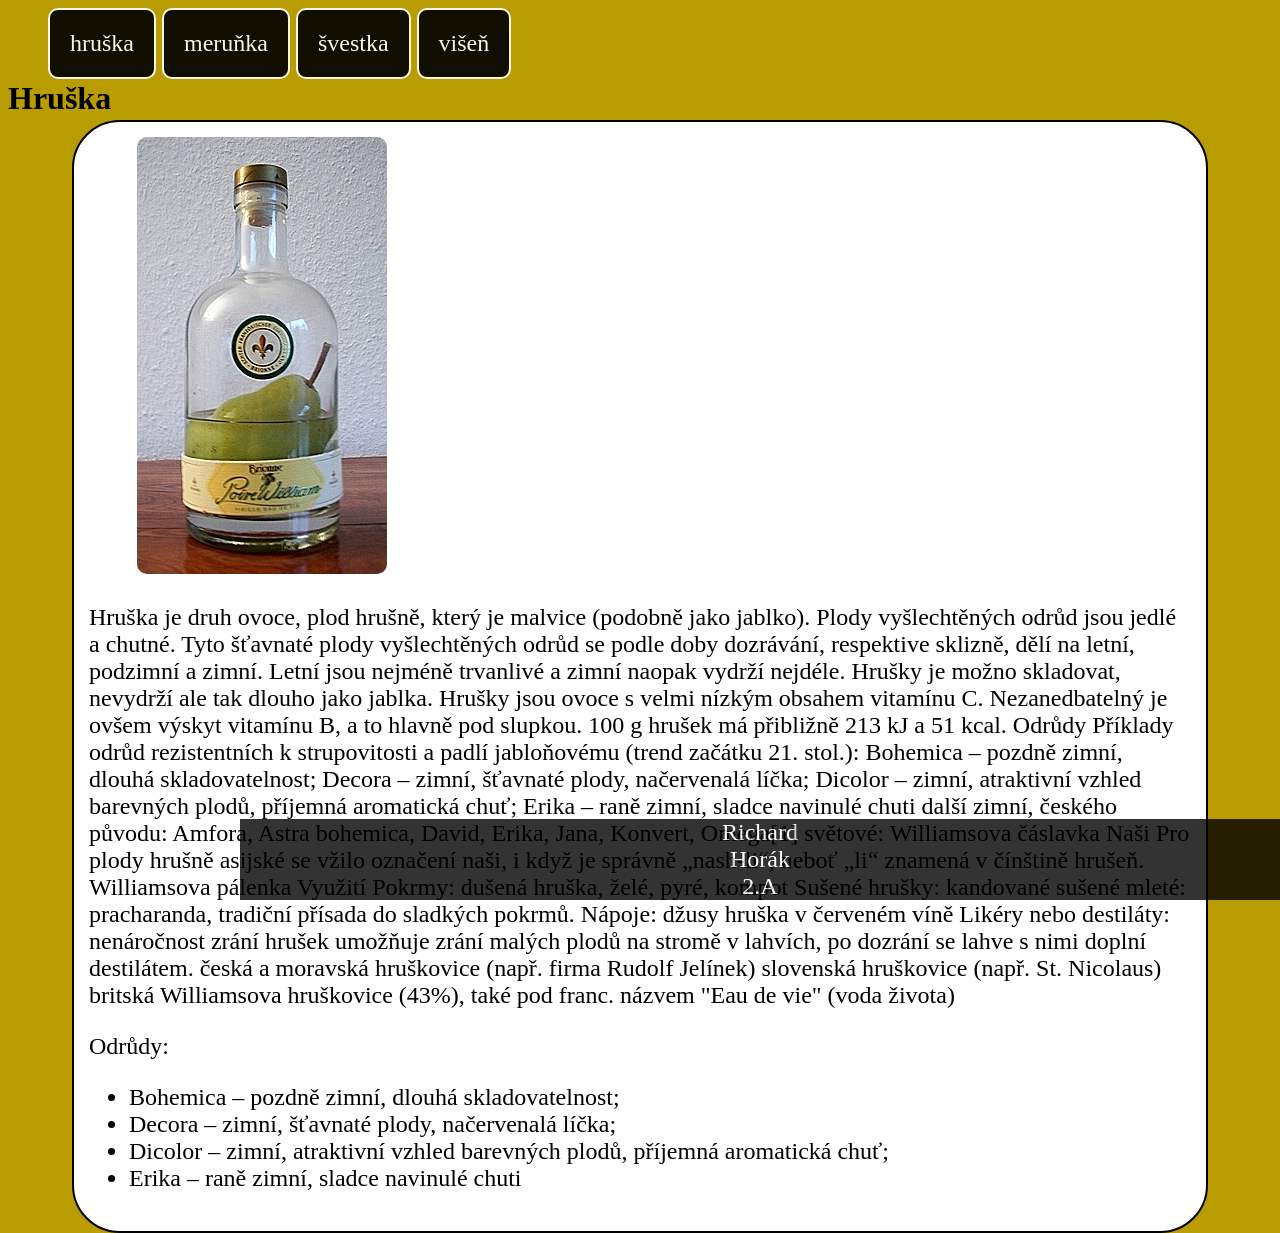
<file: index.html>
<!DOCTYPE html>
<html lang="cs">
<head>
    <meta charset="UTF-8">
    <meta name="viewport" content="width=device-width, initial-scale=1.0">
    <title>hruška</title>
    <link rel="stylesheet" href="styl.css">
</head>

<body>
<nav>
    <ul>
        <li><a href="index.html">hruška</a></li>
        <li><a href="merunka.html">meruňka</a></li>
        <li><a href="svestka.html">švestka</a></li>
        <li><a href="visen.html">višeň</a></li>
    </ul>
</nav>

<header>
    <h1>Hruška</h1>
</header>

<main id="H">

    <img src="hruskovice.JPG" alt="obrázek hruškovice">
    <p>Hruška je druh ovoce, plod hrušně, který je malvice (podobně jako jablko). Plody vyšlechtěných odrůd jsou jedlé a chutné.

    Tyto šťavnaté plody vyšlechtěných odrůd se podle doby dozrávání, respektive sklizně, dělí na letní, podzimní a zimní. Letní jsou nejméně trvanlivé a zimní naopak vydrží nejdéle. Hrušky je možno skladovat, nevydrží ale tak dlouho jako jablka.

    Hrušky jsou ovoce s velmi nízkým obsahem vitamínu C. Nezanedbatelný je ovšem výskyt vitamínu B, a to hlavně pod slupkou. 100 g hrušek má přibližně 213 kJ a 51 kcal.

    Odrůdy
    Příklady odrůd rezistentních k strupovitosti a padlí jabloňovému (trend začátku 21. stol.):

    Bohemica – pozdně zimní, dlouhá skladovatelnost;
    Decora – zimní, šťavnaté plody, načervenalá líčka;
    Dicolor – zimní, atraktivní vzhled barevných plodů, příjemná aromatická chuť;
    Erika – raně zimní, sladce navinulé chuti
    další zimní, českého původu: Amfora, Astra bohemica, David, Erika, Jana, Konvert, Omega[1]
    světové: Williamsova čáslavka
    Naši
    Pro plody hrušně asijské se vžilo označení naši, i když je správně „nash-li“, neboť „li“ znamená v čínštině hrušeň.


    Williamsova pálenka
    Využití
    Pokrmy: dušená hruška, želé, pyré, kompot
    Sušené hrušky:
    kandované
    sušené mleté: pracharanda, tradiční přísada do sladkých pokrmů.
    Nápoje:
    džusy
    hruška v červeném víně
    Likéry nebo destiláty: nenáročnost zrání hrušek umožňuje zrání malých plodů na stromě v lahvích, po dozrání se lahve s nimi doplní destilátem.

    česká a moravská hruškovice (např. firma Rudolf Jelínek)
    slovenská hruškovice (např. St. Nicolaus)
    britská Williamsova hruškovice (43%), také pod franc. názvem "Eau de vie" (voda života)
    </p>

    <p>Odrůdy:</p>
<ul>
    
    <li>Bohemica – pozdně zimní, dlouhá skladovatelnost;</li>
    <li>Decora – zimní, šťavnaté plody, načervenalá líčka;</li>
    <li>Dicolor – zimní, atraktivní vzhled barevných plodů, příjemná aromatická chuť;</li>
    <li>Erika – raně zimní, sladce navinulé chuti</li>
</ul>

</main>
<footer>
    Richard Horák 2.A
</footer>
</body>
</html>
</file>
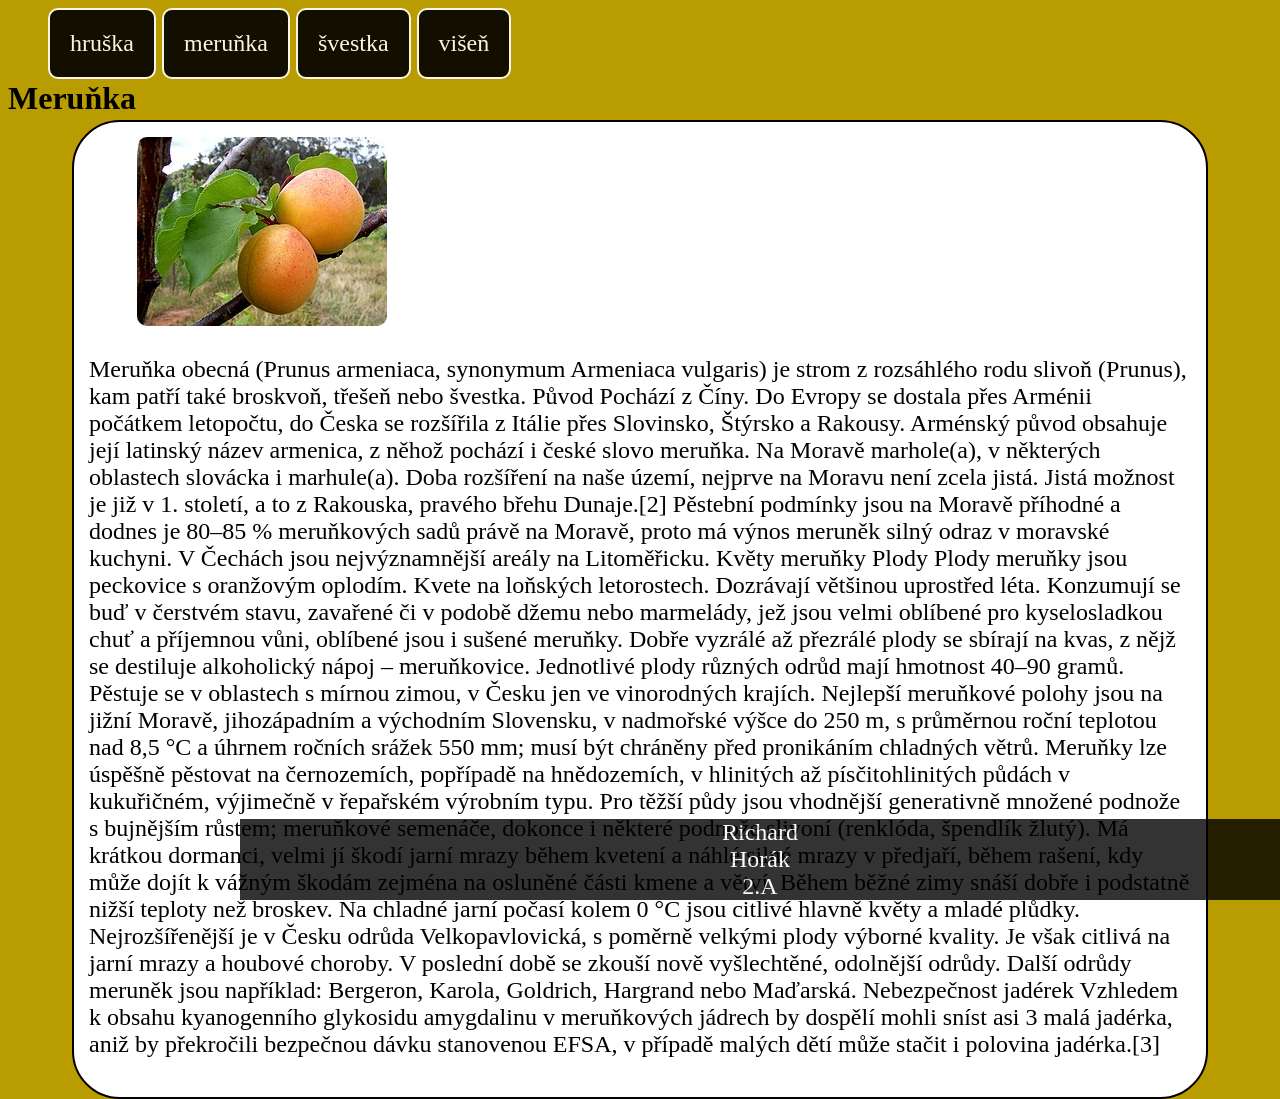
<file: merunka.html>
<!DOCTYPE html>
<html lang="cs">
<head>
    <meta charset="UTF-8">
    <meta name="viewport" content="width=device-width, initial-scale=1.0">
    <title>hruška</title>
    <link rel="stylesheet" href="styl.css">
</head>
<body>
<header>
    <h1>Meruňka</h1>
</header>

<nav>
    <ul>
        <li><a href="index.html">hruška</a></li>
        <li><a href="merunka.html">meruňka</a></li>
        <li><a href="svestka.html">švestka</a></li>
        <li><a href="visen.html">višeň</a></li>
    </ul>
    </nav>


    <main id="M">
    <img src="merunka.jpg" alt="obrázek merunky">
    <p>Meruňka obecná (Prunus armeniaca, synonymum Armeniaca vulgaris) je strom z rozsáhlého rodu slivoň (Prunus), kam patří také broskvoň, třešeň nebo švestka.

        Původ
        Pochází z Číny. Do Evropy se dostala přes Arménii počátkem letopočtu, do Česka se rozšířila z Itálie přes Slovinsko, Štýrsko a Rakousy. Arménský původ obsahuje její latinský název armenica, z něhož pochází i české slovo meruňka. Na Moravě marhole(a), v některých oblastech slovácka i marhule(a). Doba rozšíření na naše území, nejprve na Moravu není zcela jistá. Jistá možnost je již v 1. století, a to z Rakouska, pravého břehu Dunaje.[2] Pěstební podmínky jsou na Moravě příhodné a dodnes je 80–85 % meruňkových sadů právě na Moravě, proto má výnos meruněk silný odraz v moravské kuchyni. V Čechách jsou nejvýznamnější areály na Litoměřicku.


        Květy meruňky
        Plody
        Plody meruňky jsou peckovice s oranžovým oplodím. Kvete na loňských letorostech. Dozrávají většinou uprostřed léta. Konzumují se buď v čerstvém stavu, zavařené či v podobě džemu nebo marmelády, jež jsou velmi oblíbené pro kyselosladkou chuť a příjemnou vůni, oblíbené jsou i sušené meruňky. Dobře vyzrálé až přezrálé plody se sbírají na kvas, z nějž se destiluje alkoholický nápoj – meruňkovice.

        Jednotlivé plody různých odrůd mají hmotnost 40–90 gramů.

        Pěstuje se v oblastech s mírnou zimou, v Česku jen ve vinorodných krajích. Nejlepší meruňkové polohy jsou na jižní Moravě, jihozápadním a východním Slovensku, v nadmořské výšce do 250 m, s průměrnou roční teplotou nad 8,5 °C a úhrnem ročních srážek 550 mm; musí být chráněny před pronikáním chladných větrů. Meruňky lze úspěšně pěstovat na černozemích, popřípadě na hnědozemích, v hlinitých až písčitohlinitých půdách v kukuřičném, výjimečně v řepařském výrobním typu. Pro těžší půdy jsou vhodnější generativně množené podnože s bujnějším růstem; meruňkové semenáče, dokonce i některé podnože slivoní (renklóda, špendlík žlutý).

        Má krátkou dormanci, velmi jí škodí jarní mrazy během kvetení a náhlé silné mrazy v předjaří, během rašení, kdy může dojít k vážným škodám zejména na osluněné části kmene a větví. Během běžné zimy snáší dobře i podstatně nižší teploty než broskev. Na chladné jarní počasí kolem 0 °C jsou citlivé hlavně květy a mladé plůdky.

        Nejrozšířenější je v Česku odrůda Velkopavlovická, s poměrně velkými plody výborné kvality. Je však citlivá na jarní mrazy a houbové choroby. V poslední době se zkouší nově vyšlechtěné, odolnější odrůdy. Další odrůdy meruněk jsou například: Bergeron, Karola, Goldrich, Hargrand nebo Maďarská.

        Nebezpečnost jadérek
        Vzhledem k obsahu kyanogenního glykosidu amygdalinu v meruňkových jádrech by dospělí mohli sníst asi 3 malá jadérka, aniž by překročili bezpečnou dávku stanovenou EFSA, v případě malých dětí může stačit i polovina jadérka.[3]
    </p>

</main>

<footer>
    Richard Horák 2.A
</footer>
</body>
</html>
</file>
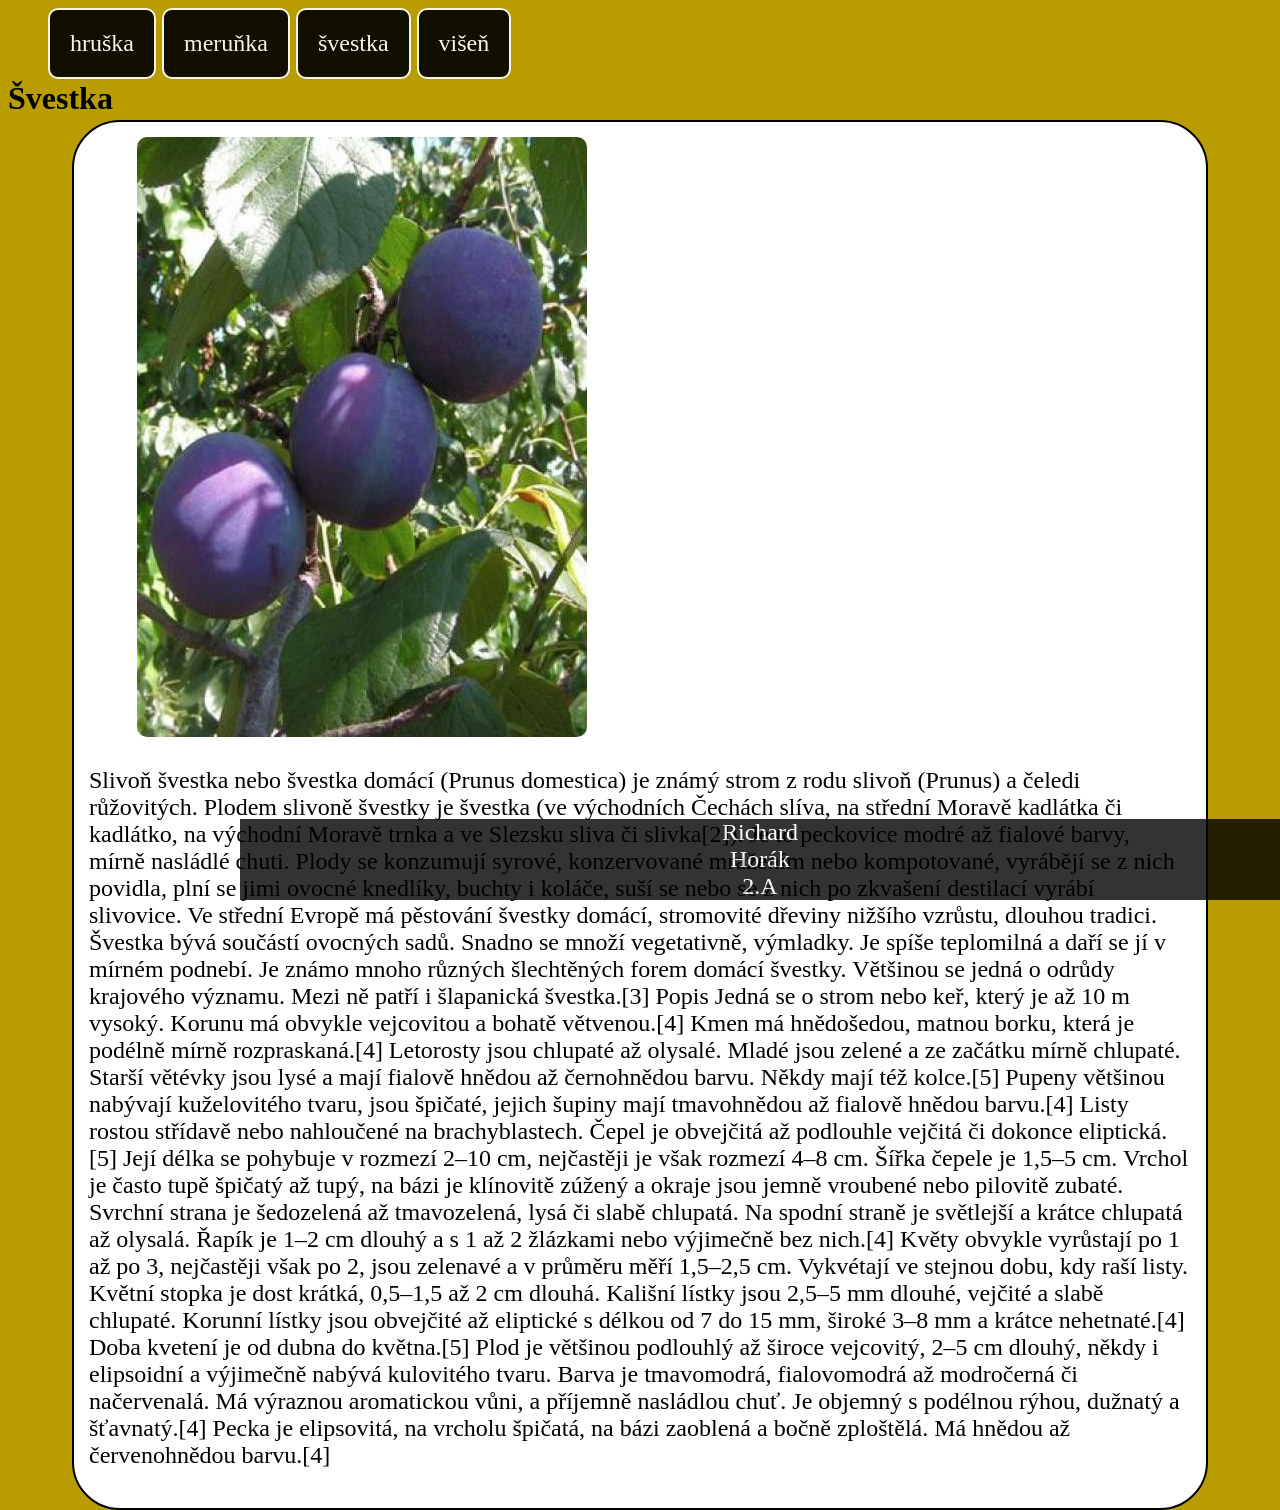
<file: svestka.html>
<!DOCTYPE html>
<html lang="cs">
<head>
    <meta charset="UTF-8">
    <meta name="viewport" content="width=device-width, initial-scale=1.0">
    <title>hruška</title>
    <link rel="stylesheet" href="styl.css">
</head>
<body>
<nav>
    <ul>
        <li><a href="index.html">hruška</a></li>
        <li><a href="merunka.html">meruňka</a></li>
        <li><a href="svestka.html">švestka</a></li>
        <li><a href="visen.html">višeň</a></li>
    </ul>
</nav>

<header>
    <h1>Švestka</h1>
</header>

<main id="S">
    <img src="Slivoň_švestka,_plum.jpg" alt="obrázek svestky" id="O">
    <p >Slivoň švestka nebo švestka domácí (Prunus domestica) je známý strom z rodu slivoň (Prunus) a čeledi růžovitých. Plodem slivoně švestky je švestka (ve východních Čechách slíva, na střední Moravě kadlátka či kadlátko, na východní Moravě trnka a ve Slezsku sliva či slivka[2]). Je to peckovice modré až fialové barvy, mírně nasládlé chuti. Plody se konzumují syrové, konzervované mražením nebo kompotované, vyrábějí se z nich povidla, plní se jimi ovocné knedlíky, buchty i koláče, suší se nebo se z nich po zkvašení destilací vyrábí slivovice.

        Ve střední Evropě má pěstování švestky domácí, stromovité dřeviny nižšího vzrůstu, dlouhou tradici. Švestka bývá součástí ovocných sadů. Snadno se množí vegetativně, výmladky. Je spíše teplomilná a daří se jí v mírném podnebí. Je známo mnoho různých šlechtěných forem domácí švestky. Většinou se jedná o odrůdy krajového významu. Mezi ně patří i šlapanická švestka.[3]

        Popis
        Jedná se o strom nebo keř, který je až 10 m vysoký. Korunu má obvykle vejcovitou a bohatě větvenou.[4] Kmen má hnědošedou, matnou borku, která je podélně mírně rozpraskaná.[4] Letorosty jsou chlupaté až olysalé. Mladé jsou zelené a ze začátku mírně chlupaté. Starší větévky jsou lysé a mají fialově hnědou až černohnědou barvu. Někdy mají též kolce.[5] Pupeny většinou nabývají kuželovitého tvaru, jsou špičaté, jejich šupiny mají tmavohnědou až fialově hnědou barvu.[4]

        Listy rostou střídavě nebo nahloučené na brachyblastech. Čepel je obvejčitá až podlouhle vejčitá či dokonce eliptická.[5] Její délka se pohybuje v rozmezí 2–10 cm, nejčastěji je však rozmezí 4–8 cm. Šířka čepele je 1,5–5 cm. Vrchol je často tupě špičatý až tupý, na bázi je klínovitě zúžený a okraje jsou jemně vroubené nebo pilovitě zubaté. Svrchní strana je šedozelená až tmavozelená, lysá či slabě chlupatá. Na spodní straně je světlejší a krátce chlupatá až olysalá. Řapík je 1–2 cm dlouhý a s 1 až 2 žlázkami nebo výjimečně bez nich.[4]

        Květy obvykle vyrůstají po 1 až po 3, nejčastěji však po 2, jsou zelenavé a v průměru měří 1,5–2,5 cm. Vykvétají ve stejnou dobu, kdy raší listy. Květní stopka je dost krátká, 0,5–1,5 až 2 cm dlouhá. Kališní lístky jsou 2,5–5 mm dlouhé, vejčité a slabě chlupaté. Korunní lístky jsou obvejčité až eliptické s délkou od 7 do 15 mm, široké 3–8 mm a krátce nehetnaté.[4] Doba kvetení je od dubna do května.[5]

        Plod je většinou podlouhlý až široce vejcovitý, 2–5 cm dlouhý, někdy i elipsoidní a výjimečně nabývá kulovitého tvaru. Barva je tmavomodrá, fialovomodrá až modročerná či načervenalá. Má výraznou aromatickou vůni, a příjemně nasládlou chuť. Je objemný s podélnou rýhou, dužnatý a šťavnatý.[4] Pecka je elipsovitá, na vrcholu špičatá, na bázi zaoblená a bočně zploštělá. Má hnědou až červenohnědou barvu.[4]
    </p>
</main>

<footer>
    Richard Horák 2.A
</footer>

</body>
</html>
</file>
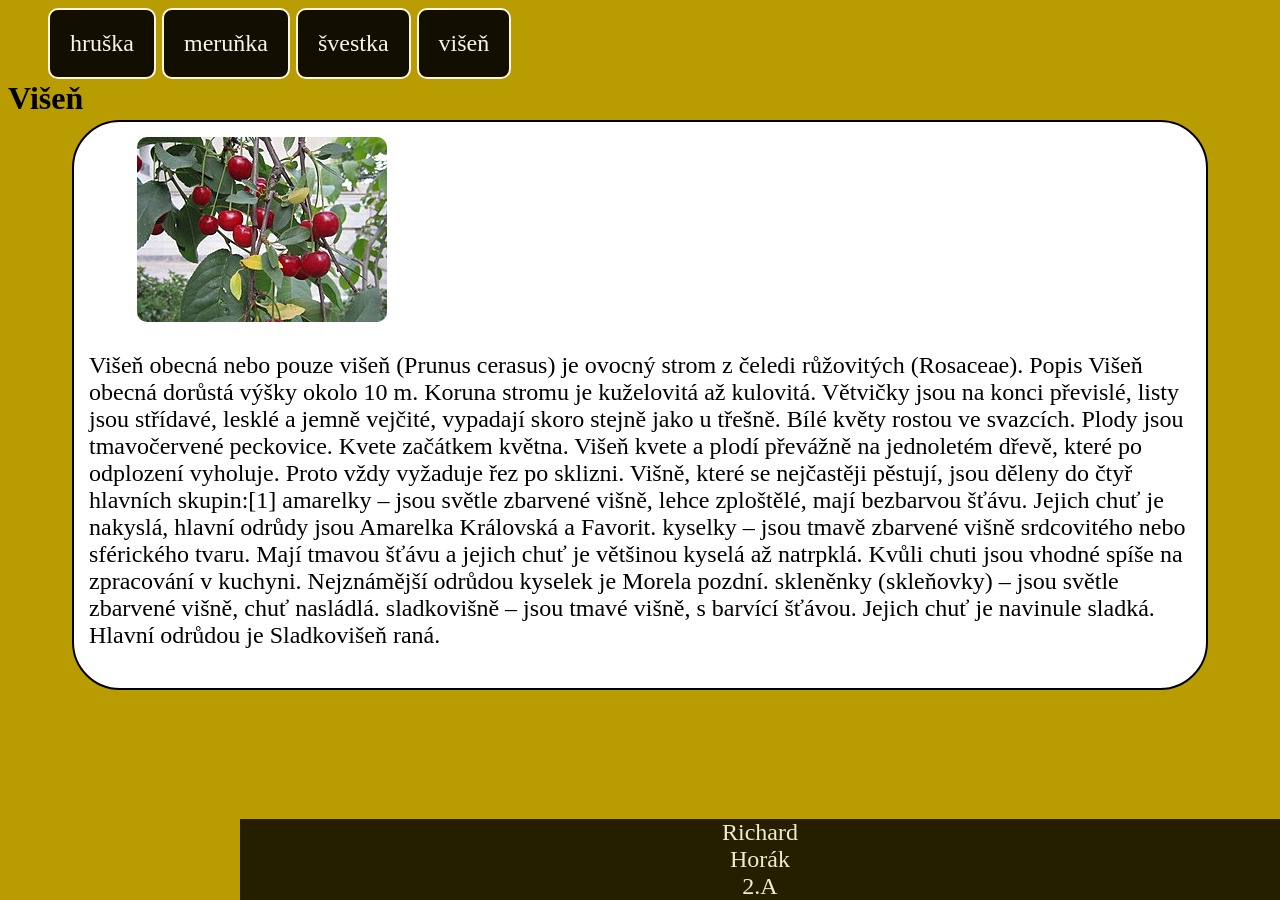
<file: visen.html>
<!DOCTYPE html>
<html lang="cs">
<head>
    <meta charset="UTF-8">
    <meta name="viewport" content="width=device-width, initial-scale=1.0">
    <title>hruška</title>
    <link rel="stylesheet" href="styl.css">
</head>
<body>
<nav>
    <ul>
        <li><a href="index.html">hruška</a></li>
        <li><a href="merunka.html">meruňka</a></li>
        <li><a href="svestka.html">švestka</a></li>
        <li><a href="visen.html">višeň</a></li>
    </ul>
</nav>

<header>
    <h1>Višeň</h1>
</header>


<main id="V">
    <img src="visen.jpg" alt="obrázek visne">
    <p>Višeň obecná nebo pouze višeň (Prunus cerasus) je ovocný strom z čeledi růžovitých (Rosaceae).

        Popis
        Višeň obecná dorůstá výšky okolo 10 m. Koruna stromu je kuželovitá až kulovitá. Větvičky jsou na konci převislé, listy jsou střídavé, lesklé a jemně vejčité, vypadají skoro stejně jako u třešně. Bílé květy rostou ve svazcích. Plody jsou tmavočervené peckovice. Kvete začátkem května. Višeň kvete a plodí převážně na jednoletém dřevě, které po odplození vyholuje. Proto vždy vyžaduje řez po sklizni.

        Višně, které se nejčastěji pěstují, jsou děleny do čtyř hlavních skupin:[1]

        amarelky – jsou světle zbarvené višně, lehce zploštělé, mají bezbarvou šťávu. Jejich chuť je nakyslá, hlavní odrůdy jsou Amarelka Královská a Favorit.
        kyselky – jsou tmavě zbarvené višně srdcovitého nebo sférického tvaru. Mají tmavou šťávu a jejich chuť je většinou kyselá až natrpklá. Kvůli chuti jsou vhodné spíše na zpracování v kuchyni. Nejznámější odrůdou kyselek je Morela pozdní.
        skleněnky (skleňovky) – jsou světle zbarvené višně, chuť nasládlá.
        sladkovišně – jsou tmavé višně, s barvící šťávou. Jejich chuť je navinule sladká. Hlavní odrůdou je Sladkovišeň raná.
    </p>
</main>
<footer>
    Richard Horák 2.A
</footer>
</body>
</html>
</file>
<file: styl.css>
html{
    background-color: rgb(184, 156, 0);
}

nav {
    font-size: 1.5rem;
    position: fixed;
    top: -1rem;
    opacity: 0.9;
    z-index: 2;
}

nav li {
    list-style-type: none;
    display: inline-block;
}

nav a {
    display: inline-block;
    padding: 20px;
    background-color: black;
    color: white;
    text-decoration: none;
    border-radius: 10px;
    border: 2px solid white;
}

nav a:hover {
    background-color: black;
    color: white;
    border: 2px solid white;
}

header{
    margin-top: 10em;
}

body{
    margin-top: -5em;
}

main{
    font-size: 1.5em;
    display: block;
    margin-top: -15em;
    border-radius: 2em;
    border: 2px solid black;
    padding: 15px;
    background-color: white;
}

footer{
    left: 10em;
    font-size: 1.5em;
    position: fixed;
    display: inline-block;
    bottom: 0;
    background-color: black;
    color: white;
    text-align: center;
    padding-left: 20em;
    padding-right: 20em;
    opacity: 0.8;
}

img{
    margin-left: 2em;
    border-radius: 10px;
}

#M {
    position: absolute;
    left: 3em;
    right: 3em;
    top: 20em;
}

#V {
    position: absolute;
    left: 3em;
    right: 3em;
    top: 20em;
}


#S {
    position: absolute;
    left: 3em;
    right: 3em;
    top: 20em;
}

#H {
    position: absolute;
    left: 3em;
    right: 3em;
    top: 20em;
}
</file>
